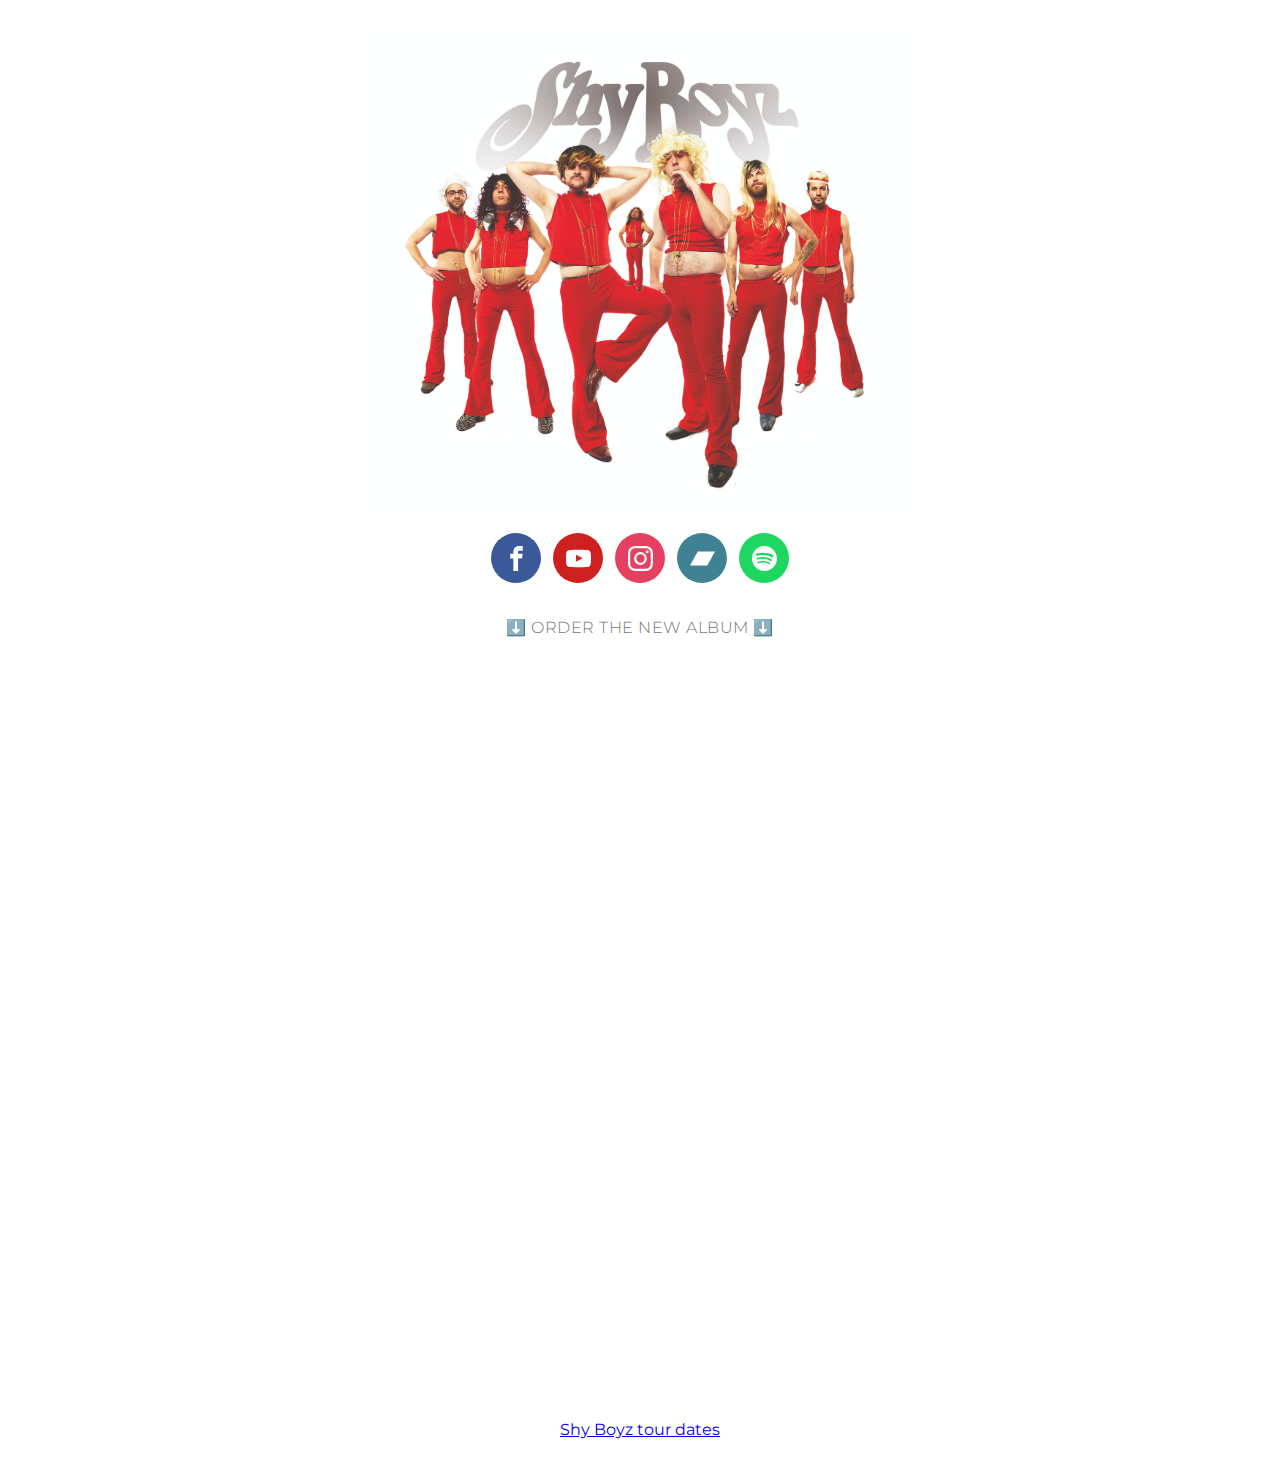
<file: index.html>
<!DOCTYPE html>
<html class="no-js" lang="">
    <head>
        <meta charset="utf-8" />
        <meta http-equiv="X-UA-Compatible" content="IE=edge,chrome=1" />
        <title>Shy Boyz</title>
        <meta name="description" content="" />
        <meta name="viewport" content="width=device-width, initial-scale=1" />

        <link
            href="https://fonts.googleapis.com/css?family=Montserrat"
            rel="stylesheet"
        />
        <link rel="stylesheet" href="css/normalize.min.css" />
        <link rel="stylesheet" href="css/main.css" />

        <script
            src="https://code.jquery.com/jquery-3.2.1.slim.min.js"
            integrity="sha256-k2WSCIexGzOj3Euiig+TlR8gA0EmPjuc79OEeY5L45g="
            crossorigin="anonymous"
        ></script>
        <script src="js/vendor/jquery.fitvids.js"></script>
        <script>
            $(document).ready(function() {
                $('.video-container').fitVids();
            });
        </script>

        <!--[if lt IE 9]>
            <script src="https://cdnjs.cloudflare.com/ajax/libs/html5shiv/3.7.3/html5shiv.min.js"></script>
            <script>
                window.html5 ||
                    document.write(
                        '<script src="js/vendor/html5shiv.js"><\/script>',
                    );
            </script>
        <![endif]-->
    </head>
    <body>
        <!--[if lt IE 8]>
            <p class="browserupgrade">
                You are using an <strong>outdated</strong> browser. Please
                <a href="http://browsehappy.com/">upgrade your browser</a> to
                improve your experience.
            </p>
        <![endif]-->

        <div class="main-container">
            <main class="main wrapper clearfix">
                <h1 class="visuallyhidden">Shy Boyz</h1>
                <img src="img/band.jpg" alt="Shy Boyz" />

                <div class="social-icons">
                    <a
                        href="https://www.facebook.com/shyboyz69/"
                        class="social-icon--facebook social-icon"
                    >
                        <svg
                            class="social-icon__icon"
                            xmlns="http://www.w3.org/2000/svg"
                            width="32"
                            height="32"
                            viewBox="0 0 32 32"
                        >
                            <title>facebook</title>
                            <path
                                d="M19 6h5V0h-5c-3.86 0-7 3.14-7 7v3H8v6h4v16h6V16h5l1-6h-6V7c0-.542.458-1 1-1z"
                            />
                        </svg>
                    </a>
                    <a
                        href="https://www.youtube.com/channel/UC7e5tc2uicJweRp6lWbDscg/videos"
                        class="social-icon--youtube social-icon"
                    >
                        <svg
                            class="social-icon__icon"
                            xmlns="http://www.w3.org/2000/svg"
                            width="32"
                            height="32"
                            viewBox="0 0 32 32"
                        >
                            <title>brand3</title>
                            <path
                                d="M0 14.69v2.52c0 2.59.32 5.18.32 5.18s.312 2.2 1.272 3.174c1.216 1.274 2.816 1.234 3.528 1.368 2.56.246 10.88.32 10.88.32s6.724-.008 11.2-.332c.628-.076 1.992-.08 3.208-1.356.96-.972 1.272-3.176 1.272-3.176s.32-2.588.32-5.18v-2.516c0-2.592-.32-5.18-.32-5.18s-.312-2.204-1.272-3.176c-1.216-1.276-2.58-1.28-3.208-1.356-4.476-.324-11.2-.332-11.2-.332s-8.32.072-10.88.32c-.712.134-2.312.094-3.528 1.368C.632 7.31.32 9.51.32 9.51S0 12.102 0 14.69zm12.696 5.46v-8.99l8.646 4.51-8.64 4.48z"
                            />
                        </svg>
                    </a>
                    <a
                        href="https://www.instagram.com/shyboyz69/"
                        class="social-icon--instagram social-icon"
                    >
                        <svg
                            class="social-icon__icon"
                            viewBox="0 0 16 16"
                            xmlns="http://www.w3.org/2000/svg"
                            fill-rule="evenodd"
                            clip-rule="evenodd"
                            stroke-linejoin="round"
                            stroke-miterlimit="1.414"
                        >
                            <path
                                d="M8 0C5.827 0 5.555.01 4.702.048 3.85.088 3.27.222 2.76.42a3.908 3.908 0 0 0-1.417.923c-.445.444-.72.89-.923 1.417-.198.51-.333 1.09-.372 1.942C.008 5.555 0 5.827 0 8s.01 2.445.048 3.298c.04.852.174 1.433.372 1.942.204.526.478.973.923 1.417.444.445.89.72 1.417.923.51.198 1.09.333 1.942.372.853.04 1.125.048 3.298.048s2.445-.01 3.298-.048c.852-.04 1.433-.174 1.942-.372a3.908 3.908 0 0 0 1.417-.923c.445-.444.72-.89.923-1.417.198-.51.333-1.09.372-1.942.04-.853.048-1.125.048-3.298s-.01-2.445-.048-3.298c-.04-.852-.174-1.433-.372-1.942a3.908 3.908 0 0 0-.923-1.417A3.886 3.886 0 0 0 13.24.42c-.51-.198-1.09-.333-1.942-.372C10.445.008 10.173 0 8 0zm0 1.44c2.136 0 2.39.01 3.233.048.78.036 1.203.166 1.485.276.374.145.64.318.92.598.28.28.453.546.598.92.11.282.24.705.276 1.485.038.844.047 1.097.047 3.233s-.01 2.39-.05 3.233c-.04.78-.17 1.203-.28 1.485-.15.374-.32.64-.6.92-.28.28-.55.453-.92.598-.28.11-.71.24-1.49.276-.85.038-1.1.047-3.24.047s-2.39-.01-3.24-.05c-.78-.04-1.21-.17-1.49-.28a2.49 2.49 0 0 1-.92-.6c-.28-.28-.46-.55-.6-.92-.11-.28-.24-.71-.28-1.49-.03-.84-.04-1.1-.04-3.23s.01-2.39.04-3.24c.04-.78.17-1.21.28-1.49.14-.38.32-.64.6-.92.28-.28.54-.46.92-.6.28-.11.7-.24 1.48-.28.85-.03 1.1-.04 3.24-.04zm0 2.452a4.108 4.108 0 1 0 0 8.215 4.108 4.108 0 0 0 0-8.215zm0 6.775a2.667 2.667 0 1 1 0-5.334 2.667 2.667 0 0 1 0 5.334zm5.23-6.937a.96.96 0 1 1-1.92 0 .96.96 0 0 1 1.92 0z"
                            />
                        </svg>
                    </a>
                    <a
                        href="https://shyboyz.bandcamp.com/"
                        class="social-icon--bandcamp social-icon"
                    >
                        <svg
                            class="social-icon__icon"
                            xmlns="http://www.w3.org/2000/svg"
                            width="32"
                            height="32"
                            viewBox="0 0 32 32"
                        >
                            <title>brand</title>
                            <path d="M0 25L9.916 7H32l-9.916 18H0z" />
                        </svg>
                    </a>
                    <a
                        href="https://open.spotify.com/artist/2FxzDIKi5Kl9xoEBKI9A5L"
                        class="social-icon--spotify social-icon"
                    >
                        <svg
                            class="social-icon__icon"
                            xmlns="http://www.w3.org/2000/svg"
                            width="32"
                            height="32"
                            viewBox="0 0 16 16"
                        >
                            <path
                                d="M8 0C3.6 0 0 3.6 0 8s3.6 8 8 8 8-3.6 8-8-3.56-8-8-8zm3.68 11.56c-.16.24-.44.32-.68.16-1.88-1.16-4.24-1.4-7.04-.76-.28.08-.52-.12-.6-.36-.08-.28.12-.52.36-.6 3.04-.68 5.68-.4 7.76.88.28.12.32.44.2.68zm.96-2.2c-.2.28-.56.4-.84.2-2.16-1.32-5.44-1.72-7.96-.92-.32.08-.68-.08-.76-.4-.08-.32.08-.68.4-.76 2.92-.88 6.52-.44 9 1.08.24.12.36.52.16.8zm.08-2.24C10.16 5.6 5.88 5.44 3.44 6.2c-.4.12-.8-.12-.92-.48-.12-.4.12-.8.48-.92 2.84-.84 7.52-.68 10.48 1.08.36.2.48.68.28 1.04-.2.28-.68.4-1.04.2z"
                            />
                        </svg>
                    </a>
                </div>

                <p class="blurb">⬇️ Order the new album ⬇️</p>

                <div class="bandcamp-embed">
                    <iframe
                        style="border: 0; width: 300px; height: 736px;"
                        src="https://bandcamp.com/EmbeddedPlayer/album=3698965616/size=large/bgcol=ffffff/linkcol=0687f5/transparent=true/"
                        seamless
                        ><a
                            href="http://shyboyz.bandcamp.com/album/2-horses-and-2-naked-boys"
                            >2 Horses (and 2 Naked Boys) by Shy Boyz</a
                        ></iframe
                    >
                </div>

                <div class="songkick-embed">
                    <a
                        href="https://www.songkick.com/artists/8352838"
                        class="songkick-widget"
                        data-theme="light"
                        data-track-button="on"
                        data-detect-style="true"
                        data-background-color="transparent"
                        >Shy Boyz tour dates</a
                    >
                    <script src="https://widget.songkick.com/8352838/widget.js"></script>
                </div>
            </main>
            <!-- #main -->
        </div>
        <!-- #main-container -->

        <script>
            (function(b, o, i, l, e, r) {
                b.GoogleAnalyticsObject = l;
                b[l] ||
                    (b[l] = function() {
                        (b[l].q = b[l].q || []).push(arguments);
                    });
                b[l].l = +new Date();
                e = o.createElement(i);
                r = o.getElementsByTagName(i)[0];
                e.src = '//www.google-analytics.com/analytics.js';
                r.parentNode.insertBefore(e, r);
            })(window, document, 'script', 'ga');
            ga('create', 'UA-48792323-1', 'auto');
            ga('send', 'pageview');
        </script>
    </body>
</html>
</file>
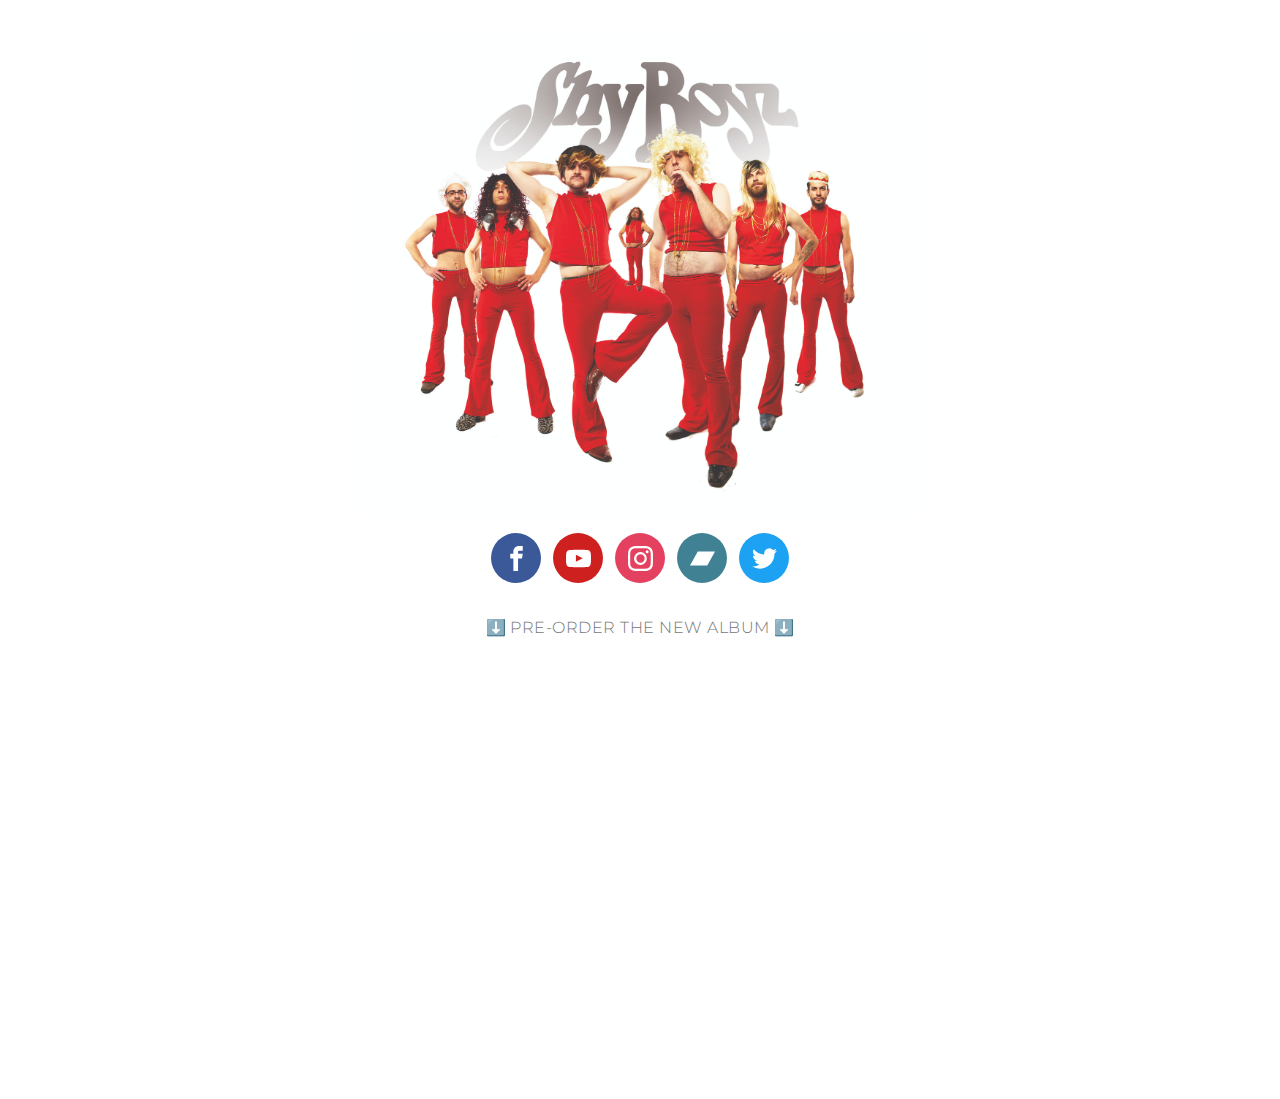
<file: html/index.html>
<!doctype html>
<html class="no-js" lang="">
    <head>
        <meta charset="utf-8">
        <meta http-equiv="X-UA-Compatible" content="IE=edge,chrome=1">
        <title>Shy Boyz</title>
        <meta name="description" content="">
        <meta name="viewport" content="width=device-width, initial-scale=1">

        <link href="https://fonts.googleapis.com/css?family=Montserrat" rel="stylesheet">
        <link rel="stylesheet" href="css/normalize.min.css">
        <link rel="stylesheet" href="css/main.css">


        <!--[if lt IE 9]>
            <script src="https://cdnjs.cloudflare.com/ajax/libs/html5shiv/3.7.3/html5shiv.min.js"></script>
            <script>window.html5 || document.write('<script src="js/vendor/html5shiv.js"><\/script>')</script>
        <![endif]-->
    </head>
    <body>
        <!--[if lt IE 8]>
            <p class="browserupgrade">You are using an <strong>outdated</strong> browser. Please <a href="http://browsehappy.com/">upgrade your browser</a> to improve your experience.</p>
        <![endif]-->

        <div class="main-container">
            <main class="main wrapper clearfix">

                <h1 class="visuallyhidden">Shy Boyz</h1>
                <img src="img/band.jpg" alt="Shy Boyz">

                <div class="social-icons">
                    <a href="https://www.facebook.com/shyboyz69/" class="social-icon--facebook social-icon">
                        <svg class="social-icon__icon" xmlns="http://www.w3.org/2000/svg" width="32" height="32" viewBox="0 0 32 32"><title>facebook</title><path d="M19 6h5V0h-5c-3.86 0-7 3.14-7 7v3H8v6h4v16h6V16h5l1-6h-6V7c0-.542.458-1 1-1z"/></svg>
                    </a>
                    <a href="https://www.youtube.com/channel/UC7e5tc2uicJweRp6lWbDscg" class="social-icon--youtube social-icon">
                        <svg class="social-icon__icon" xmlns="http://www.w3.org/2000/svg" width="32" height="32" viewBox="0 0 32 32"><title>brand3</title><path d="M0 14.69v2.52c0 2.59.32 5.18.32 5.18s.312 2.2 1.272 3.174c1.216 1.274 2.816 1.234 3.528 1.368 2.56.246 10.88.32 10.88.32s6.724-.008 11.2-.332c.628-.076 1.992-.08 3.208-1.356.96-.972 1.272-3.176 1.272-3.176s.32-2.588.32-5.18v-2.516c0-2.592-.32-5.18-.32-5.18s-.312-2.204-1.272-3.176c-1.216-1.276-2.58-1.28-3.208-1.356-4.476-.324-11.2-.332-11.2-.332s-8.32.072-10.88.32c-.712.134-2.312.094-3.528 1.368C.632 7.31.32 9.51.32 9.51S0 12.102 0 14.69zm12.696 5.46v-8.99l8.646 4.51-8.64 4.48z"/></svg>
                    </a>
                    <a href="https://www.instagram.com/shyboyz69/" class="social-icon--instagram social-icon">
                        <svg class="social-icon__icon" viewBox="0 0 16 16" xmlns="http://www.w3.org/2000/svg" fill-rule="evenodd" clip-rule="evenodd" stroke-linejoin="round" stroke-miterlimit="1.414"><path d="M8 0C5.827 0 5.555.01 4.702.048 3.85.088 3.27.222 2.76.42a3.908 3.908 0 0 0-1.417.923c-.445.444-.72.89-.923 1.417-.198.51-.333 1.09-.372 1.942C.008 5.555 0 5.827 0 8s.01 2.445.048 3.298c.04.852.174 1.433.372 1.942.204.526.478.973.923 1.417.444.445.89.72 1.417.923.51.198 1.09.333 1.942.372.853.04 1.125.048 3.298.048s2.445-.01 3.298-.048c.852-.04 1.433-.174 1.942-.372a3.908 3.908 0 0 0 1.417-.923c.445-.444.72-.89.923-1.417.198-.51.333-1.09.372-1.942.04-.853.048-1.125.048-3.298s-.01-2.445-.048-3.298c-.04-.852-.174-1.433-.372-1.942a3.908 3.908 0 0 0-.923-1.417A3.886 3.886 0 0 0 13.24.42c-.51-.198-1.09-.333-1.942-.372C10.445.008 10.173 0 8 0zm0 1.44c2.136 0 2.39.01 3.233.048.78.036 1.203.166 1.485.276.374.145.64.318.92.598.28.28.453.546.598.92.11.282.24.705.276 1.485.038.844.047 1.097.047 3.233s-.01 2.39-.05 3.233c-.04.78-.17 1.203-.28 1.485-.15.374-.32.64-.6.92-.28.28-.55.453-.92.598-.28.11-.71.24-1.49.276-.85.038-1.1.047-3.24.047s-2.39-.01-3.24-.05c-.78-.04-1.21-.17-1.49-.28a2.49 2.49 0 0 1-.92-.6c-.28-.28-.46-.55-.6-.92-.11-.28-.24-.71-.28-1.49-.03-.84-.04-1.1-.04-3.23s.01-2.39.04-3.24c.04-.78.17-1.21.28-1.49.14-.38.32-.64.6-.92.28-.28.54-.46.92-.6.28-.11.7-.24 1.48-.28.85-.03 1.1-.04 3.24-.04zm0 2.452a4.108 4.108 0 1 0 0 8.215 4.108 4.108 0 0 0 0-8.215zm0 6.775a2.667 2.667 0 1 1 0-5.334 2.667 2.667 0 0 1 0 5.334zm5.23-6.937a.96.96 0 1 1-1.92 0 .96.96 0 0 1 1.92 0z"/></svg>
                    </a>
                    <a href="https://shyboyz.bandcamp.com/" class="social-icon--bandcamp social-icon">
                        <svg class="social-icon__icon" xmlns="http://www.w3.org/2000/svg" width="32" height="32" viewBox="0 0 32 32"><title>brand</title><path d="M0 25L9.916 7H32l-9.916 18H0z"/></svg>
                    </a>
                    <a href="https://twitter.com/shyboyz69" class="social-icon--twitter social-icon">
                        <svg class="social-icon__icon" xmlns="http://www.w3.org/2000/svg" width="32" height="32" viewBox="0 0 32 32"><title>brand2</title><path d="M32 6.076c-1.18.52-2.44.874-3.77 1.034a6.598 6.598 0 0 0 2.886-3.632 13.557 13.557 0 0 1-4.17 1.58 6.565 6.565 0 0 0-11.356 4.48c0 .52.06 1.02.17 1.5-5.456-.26-10.294-2.88-13.532-6.84A6.444 6.444 0 0 0 1.34 7.5c0 2.28 1.16 4.286 2.92 5.464a6.556 6.556 0 0 1-2.974-.82v.08a6.57 6.57 0 0 0 5.266 6.44 6.673 6.673 0 0 1-1.73.228c-.42 0-.82-.04-1.22-.116a6.58 6.58 0 0 0 6.14 4.56 13.156 13.156 0 0 1-8.14 2.808c-.52 0-1.04-.03-1.56-.09a18.665 18.665 0 0 0 10.08 2.948c12.08 0 18.68-10 18.68-18.66 0-.28 0-.56-.02-.84 1.28-.92 2.4-2.08 3.28-3.4z"/></svg>
                    </a>
                </div>

                <p class="blurb">
                    ⬇️ Pre-order the new album ⬇️
                </p>

                <div class="bandcamp-embed">
                    <iframe style="border: 0; width: 300px; height: 420px;" src="https://bandcamp.com/EmbeddedPlayer/album=3698965616/size=large/bgcol=ffffff/linkcol=0687f5/tracklist=false/transparent=true/" seamless><a href="http://shyboyz.bandcamp.com/album/2-horses-and-2-naked-boys">2 Horses (and 2 Naked Boys) by Shy Boyz</a></iframe>
                </div>

            </main> <!-- #main -->
        </div> <!-- #main-container -->

        <script>
            (function(b,o,i,l,e,r){b.GoogleAnalyticsObject=l;b[l]||(b[l]=
            function(){(b[l].q=b[l].q||[]).push(arguments)});b[l].l=+new Date;
            e=o.createElement(i);r=o.getElementsByTagName(i)[0];
            e.src='//www.google-analytics.com/analytics.js';
            r.parentNode.insertBefore(e,r)}(window,document,'script','ga'));
            ga('create','UA-48792323-1','auto');ga('send','pageview');
        </script>
    </body>
</html>
</file>
<file: css/main.css>
/*! HTML5 Boilerplate v5.0 | MIT License | http://h5bp.com/ */

html {
    color: #222;
    font-size: 1em;
    line-height: 1.4;
}

::-moz-selection {
    background: #b3d4fc;
    text-shadow: none;
}

::selection {
    background: #b3d4fc;
    text-shadow: none;
}

hr {
    display: block;
    height: 1px;
    border: 0;
    border-top: 1px solid #ccc;
    margin: 1em 0;
    padding: 0;
}

audio,
canvas,
iframe,
img,
svg,
video {
    vertical-align: middle;
}

fieldset {
    border: 0;
    margin: 0;
    padding: 0;
}

textarea {
    resize: vertical;
}

.browserupgrade {
    margin: 0.2em 0;
    background: #ccc;
    color: #000;
    padding: 0.2em 0;
}


/* ===== Initializr Styles ==================================================
   Author: Jonathan Verrecchia - verekia.com/initializr/responsive-template
   ========================================================================== */

body {
    font: 16px/26px 'Montserrat', Helvetica, Helvetica Neue, Arial, sans-serif;
}

.wrapper {
    width: 90%;
    margin: 0 5%;
}

/* ===================
    ALL: Orange Theme
   =================== */

.header-container {
    border-bottom: 20px solid #e44d26;
}

.footer-container,
.main aside {
    border-top: 20px solid #e44d26;
}

.header-container,
.footer-container,
.main aside {
    background: #f16529;
}

.title {
    color: white;
}

/* ==============
    MOBILE: Menu
   ============== */

nav ul {
    margin: 0;
    padding: 0;
    list-style-type: none;
}

nav a {
    display: block;
    margin-bottom: 10px;
    padding: 15px 0;

    text-align: center;
    text-decoration: none;
    font-weight: bold;

    color: white;
    background: #e44d26;
}

nav a:hover,
nav a:visited {
    color: white;
}

nav a:hover {
    text-decoration: underline;
}

/* ==============
    MOBILE: Main
   ============== */

.main {
    padding: 30px 0;
}

.main article h1 {
    font-size: 2em;
}

.main aside {
    color: white;
    padding: 0px 5% 10px;
}

.footer-container footer {
    color: white;
    padding: 20px 0;
}

/* ===============
    ALL: IE Fixes
   =============== */

.ie7 .title {
    padding-top: 20px;
}

/* ==========================================================================
   Author's custom styles
   ========================================================================== */

html {
 box-sizing: border-box;
}

*, *:before, *:after {
 box-sizing: inherit;
}


.main {
    width: 100%;
    max-width: 600px;
    margin: 0 auto;
    padding-left: 1rem;
    padding-right: 1rem;
    text-align: center;
}

.main img {
    width: 100%;
    height: auto;
}

.blurb {
    text-transform: uppercase;
    font-weight: 300;
    color: #767676;
    letter-spacing: 0.03em;
    margin-bottom: 0.5rem;
}

.social-icons {
    margin: 1rem auto;
}

.social-icon {
    width: 32px;
    height: 32px;
    margin: 0 0.25rem;
    border-radius: 9999px;
    display: inline-flex;
    align-items: center;
    justify-content: center;
}

.social-icon__icon {
    width: 16px;
    height: 16px;
}

.social-icon__icon path {
    fill: #ffffff;
}

.social-icon--facebook {
    background-color: #3B5998;
}

.social-icon--twitter {
    background-color: #1DA1F2;
}

.social-icon--youtube {
    background-color: #CD201F;
}

.social-icon--instagram {
    background-color: #E4405F;
}

.social-icon--bandcamp {
    background-color: #408294;
}

.social-icon--spotify {
    background-color: #1ED760;
}

.bandcamp-embed,
.video-container {
    margin-bottom: 2rem;
}





/* ==========================================================================
   Media Queries
   ========================================================================== */

@media only screen and (max-width: 480px) {
    .bandcamp-embed {
        margin-left: -5px;
    }

    .blurb {
        font-size: 14px;
    }
}

@media only screen and (min-width: 480px) {

    .social-icons {
        margin-bottom: 2rem;
    }

    .social-icon {
        width: 50px;
        height: 50px;
    }

    .social-icon__icon {
        width: 25px;
        height: 25px;
    }

/* ====================
    INTERMEDIATE: Menu
   ==================== */

    nav a {
        float: left;
        width: 27%;
        margin: 0 1.7%;
        padding: 25px 2%;
        margin-bottom: 0;
    }

    nav li:first-child a {
        margin-left: 0;
    }

    nav li:last-child a {
        margin-right: 0;
    }

/* ========================
    INTERMEDIATE: IE Fixes
   ======================== */

    nav ul li {
        display: inline;
    }

    .oldie nav a {
        margin: 0 0.7%;
    }
}

@media only screen and (min-width: 768px) {

/* ====================
    WIDE: CSS3 Effects
   ==================== */

    .header-container,
    .main aside {
        -webkit-box-shadow: 0 5px 10px #aaa;
           -moz-box-shadow: 0 5px 10px #aaa;
                box-shadow: 0 5px 10px #aaa;
    }

/* ============
    WIDE: Menu
   ============ */

    .title {
        float: left;
    }

    nav {
        float: right;
        width: 38%;
    }

/* ============
    WIDE: Main
   ============ */

    .main article {
        float: left;
        width: 57%;
    }

    .main aside {
        float: right;
        width: 28%;
    }
}

@media only screen and (min-width: 1140px) {

/* ===============
    Maximal Width
   =============== */

    .wrapper {
        width: 1026px; /* 1140px - 10% for margins */
        margin: 0 auto;
    }
}

/* ==========================================================================
   Helper classes
   ========================================================================== */

.hidden {
    display: none !important;
    visibility: hidden;
}

.visuallyhidden {
    border: 0;
    clip: rect(0 0 0 0);
    height: 1px;
    margin: -1px;
    overflow: hidden;
    padding: 0;
    position: absolute;
    width: 1px;
}

.visuallyhidden.focusable:active,
.visuallyhidden.focusable:focus {
    clip: auto;
    height: auto;
    margin: 0;
    overflow: visible;
    position: static;
    width: auto;
}

.invisible {
    visibility: hidden;
}

.clearfix:before,
.clearfix:after {
    content: " ";
    display: table;
}

.clearfix:after {
    clear: both;
}

.clearfix {
    *zoom: 1;
}

/* ==========================================================================
   Print styles
   ========================================================================== */

@media print {
    *,
    *:before,
    *:after {
        background: transparent !important;
        color: #000 !important;
        box-shadow: none !important;
        text-shadow: none !important;
    }

    a,
    a:visited {
        text-decoration: underline;
    }

    a[href]:after {
        content: " (" attr(href) ")";
    }

    abbr[title]:after {
        content: " (" attr(title) ")";
    }

    a[href^="#"]:after,
    a[href^="javascript:"]:after {
        content: "";
    }

    pre,
    blockquote {
        border: 1px solid #999;
        page-break-inside: avoid;
    }

    thead {
        display: table-header-group;
    }

    tr,
    img {
        page-break-inside: avoid;
    }

    img {
        max-width: 100% !important;
    }

    p,
    h2,
    h3 {
        orphans: 3;
        widows: 3;
    }

    h2,
    h3 {
        page-break-after: avoid;
    }
}
</file>
<file: html/css/main.css>
/*! HTML5 Boilerplate v5.0 | MIT License | http://h5bp.com/ */

html {
    color: #222;
    font-size: 1em;
    line-height: 1.4;
}

::-moz-selection {
    background: #b3d4fc;
    text-shadow: none;
}

::selection {
    background: #b3d4fc;
    text-shadow: none;
}

hr {
    display: block;
    height: 1px;
    border: 0;
    border-top: 1px solid #ccc;
    margin: 1em 0;
    padding: 0;
}

audio,
canvas,
iframe,
img,
svg,
video {
    vertical-align: middle;
}

fieldset {
    border: 0;
    margin: 0;
    padding: 0;
}

textarea {
    resize: vertical;
}

.browserupgrade {
    margin: 0.2em 0;
    background: #ccc;
    color: #000;
    padding: 0.2em 0;
}


/* ===== Initializr Styles ==================================================
   Author: Jonathan Verrecchia - verekia.com/initializr/responsive-template
   ========================================================================== */

body {
    font: 16px/26px 'Montserrat', Helvetica, Helvetica Neue, Arial, sans-serif;
}

.wrapper {
    width: 90%;
    margin: 0 5%;
}

/* ===================
    ALL: Orange Theme
   =================== */

.header-container {
    border-bottom: 20px solid #e44d26;
}

.footer-container,
.main aside {
    border-top: 20px solid #e44d26;
}

.header-container,
.footer-container,
.main aside {
    background: #f16529;
}

.title {
    color: white;
}

/* ==============
    MOBILE: Menu
   ============== */

nav ul {
    margin: 0;
    padding: 0;
    list-style-type: none;
}

nav a {
    display: block;
    margin-bottom: 10px;
    padding: 15px 0;

    text-align: center;
    text-decoration: none;
    font-weight: bold;

    color: white;
    background: #e44d26;
}

nav a:hover,
nav a:visited {
    color: white;
}

nav a:hover {
    text-decoration: underline;
}

/* ==============
    MOBILE: Main
   ============== */

.main {
    padding: 30px 0;
}

.main article h1 {
    font-size: 2em;
}

.main aside {
    color: white;
    padding: 0px 5% 10px;
}

.footer-container footer {
    color: white;
    padding: 20px 0;
}

/* ===============
    ALL: IE Fixes
   =============== */

.ie7 .title {
    padding-top: 20px;
}

/* ==========================================================================
   Author's custom styles
   ========================================================================== */

html {
 box-sizing: border-box;
}

*, *:before, *:after {
 box-sizing: inherit;
}


.main {
    width: 100%;
    max-width: 600px;
    margin: 0 auto;
    padding-left: 1rem;
    padding-right: 1rem;
    text-align: center;
}

.main img {
    width: 100%;
    height: auto;
}

.blurb {
    text-transform: uppercase;
    font-weight: 300;
    color: #767676;
    letter-spacing: 0.03em;
    margin-bottom: 0.5rem;
}

.social-icons {
    margin: 1rem auto;
}

.social-icon {
    width: 32px;
    height: 32px;
    margin: 0 0.25rem;
    border-radius: 9999px;
    display: inline-flex;
    align-items: center;
    justify-content: center;
}

.social-icon__icon {
    width: 16px;
    height: 16px;
}

.social-icon__icon path {
    fill: #ffffff;
}

.social-icon--facebook {
    background-color: #3B5998;
}

.social-icon--twitter {
    background-color: #1DA1F2;
}

.social-icon--youtube {
    background-color: #CD201F;
}

.social-icon--instagram {
    background-color: #E4405F;
}

.social-icon--bandcamp {
    background-color: #408294;
}





/* ==========================================================================
   Media Queries
   ========================================================================== */

@media only screen and (max-width: 480px) {
    .bandcamp-embed {
        margin-left: -5px;
    }
}

@media only screen and (min-width: 480px) {

    .social-icons {
        margin-bottom: 2rem;
    }

    .social-icon {
        width: 50px;
        height: 50px;
    }

    .social-icon__icon {
        width: 25px;
        height: 25px;
    }

/* ====================
    INTERMEDIATE: Menu
   ==================== */

    nav a {
        float: left;
        width: 27%;
        margin: 0 1.7%;
        padding: 25px 2%;
        margin-bottom: 0;
    }

    nav li:first-child a {
        margin-left: 0;
    }

    nav li:last-child a {
        margin-right: 0;
    }

/* ========================
    INTERMEDIATE: IE Fixes
   ======================== */

    nav ul li {
        display: inline;
    }

    .oldie nav a {
        margin: 0 0.7%;
    }
}

@media only screen and (min-width: 768px) {

/* ====================
    WIDE: CSS3 Effects
   ==================== */

    .header-container,
    .main aside {
        -webkit-box-shadow: 0 5px 10px #aaa;
           -moz-box-shadow: 0 5px 10px #aaa;
                box-shadow: 0 5px 10px #aaa;
    }

/* ============
    WIDE: Menu
   ============ */

    .title {
        float: left;
    }

    nav {
        float: right;
        width: 38%;
    }

/* ============
    WIDE: Main
   ============ */

    .main article {
        float: left;
        width: 57%;
    }

    .main aside {
        float: right;
        width: 28%;
    }
}

@media only screen and (min-width: 1140px) {

/* ===============
    Maximal Width
   =============== */

    .wrapper {
        width: 1026px; /* 1140px - 10% for margins */
        margin: 0 auto;
    }
}

/* ==========================================================================
   Helper classes
   ========================================================================== */

.hidden {
    display: none !important;
    visibility: hidden;
}

.visuallyhidden {
    border: 0;
    clip: rect(0 0 0 0);
    height: 1px;
    margin: -1px;
    overflow: hidden;
    padding: 0;
    position: absolute;
    width: 1px;
}

.visuallyhidden.focusable:active,
.visuallyhidden.focusable:focus {
    clip: auto;
    height: auto;
    margin: 0;
    overflow: visible;
    position: static;
    width: auto;
}

.invisible {
    visibility: hidden;
}

.clearfix:before,
.clearfix:after {
    content: " ";
    display: table;
}

.clearfix:after {
    clear: both;
}

.clearfix {
    *zoom: 1;
}

/* ==========================================================================
   Print styles
   ========================================================================== */

@media print {
    *,
    *:before,
    *:after {
        background: transparent !important;
        color: #000 !important;
        box-shadow: none !important;
        text-shadow: none !important;
    }

    a,
    a:visited {
        text-decoration: underline;
    }

    a[href]:after {
        content: " (" attr(href) ")";
    }

    abbr[title]:after {
        content: " (" attr(title) ")";
    }

    a[href^="#"]:after,
    a[href^="javascript:"]:after {
        content: "";
    }

    pre,
    blockquote {
        border: 1px solid #999;
        page-break-inside: avoid;
    }

    thead {
        display: table-header-group;
    }

    tr,
    img {
        page-break-inside: avoid;
    }

    img {
        max-width: 100% !important;
    }

    p,
    h2,
    h3 {
        orphans: 3;
        widows: 3;
    }

    h2,
    h3 {
        page-break-after: avoid;
    }
}
</file>
